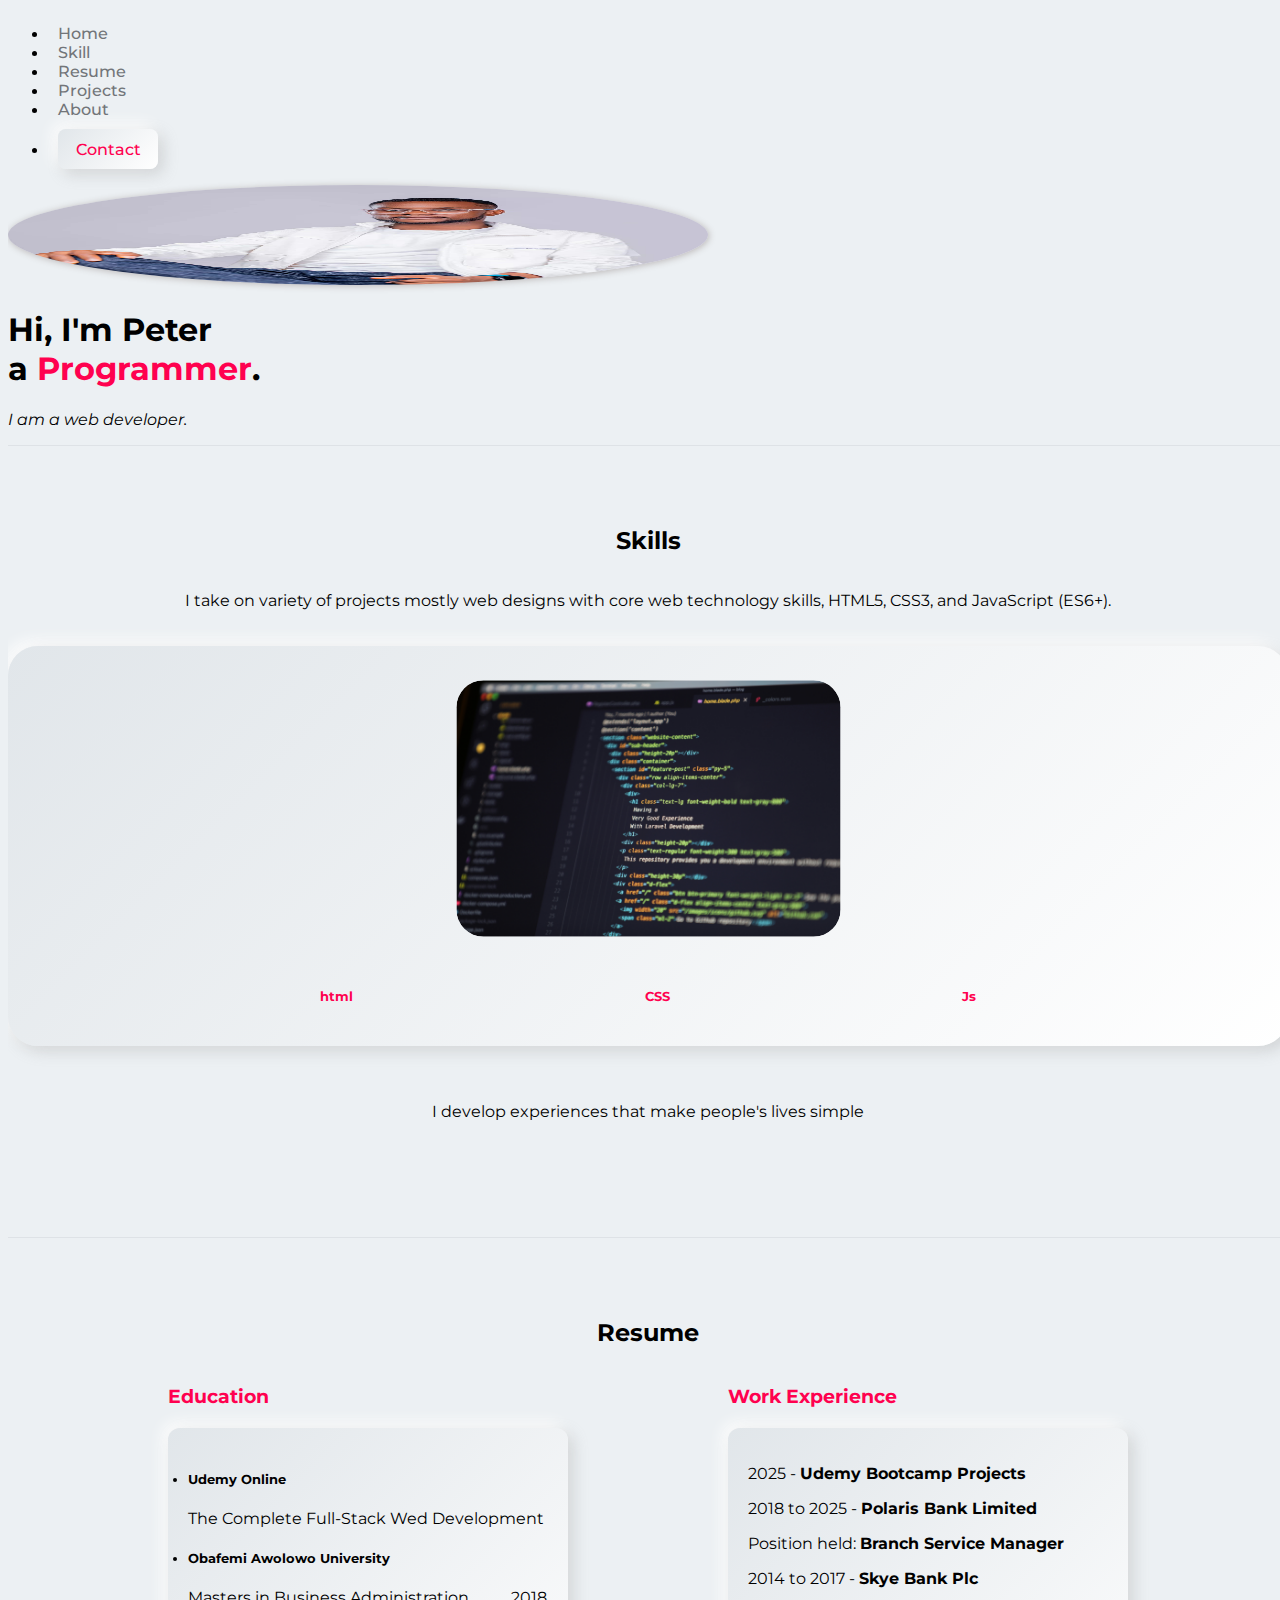
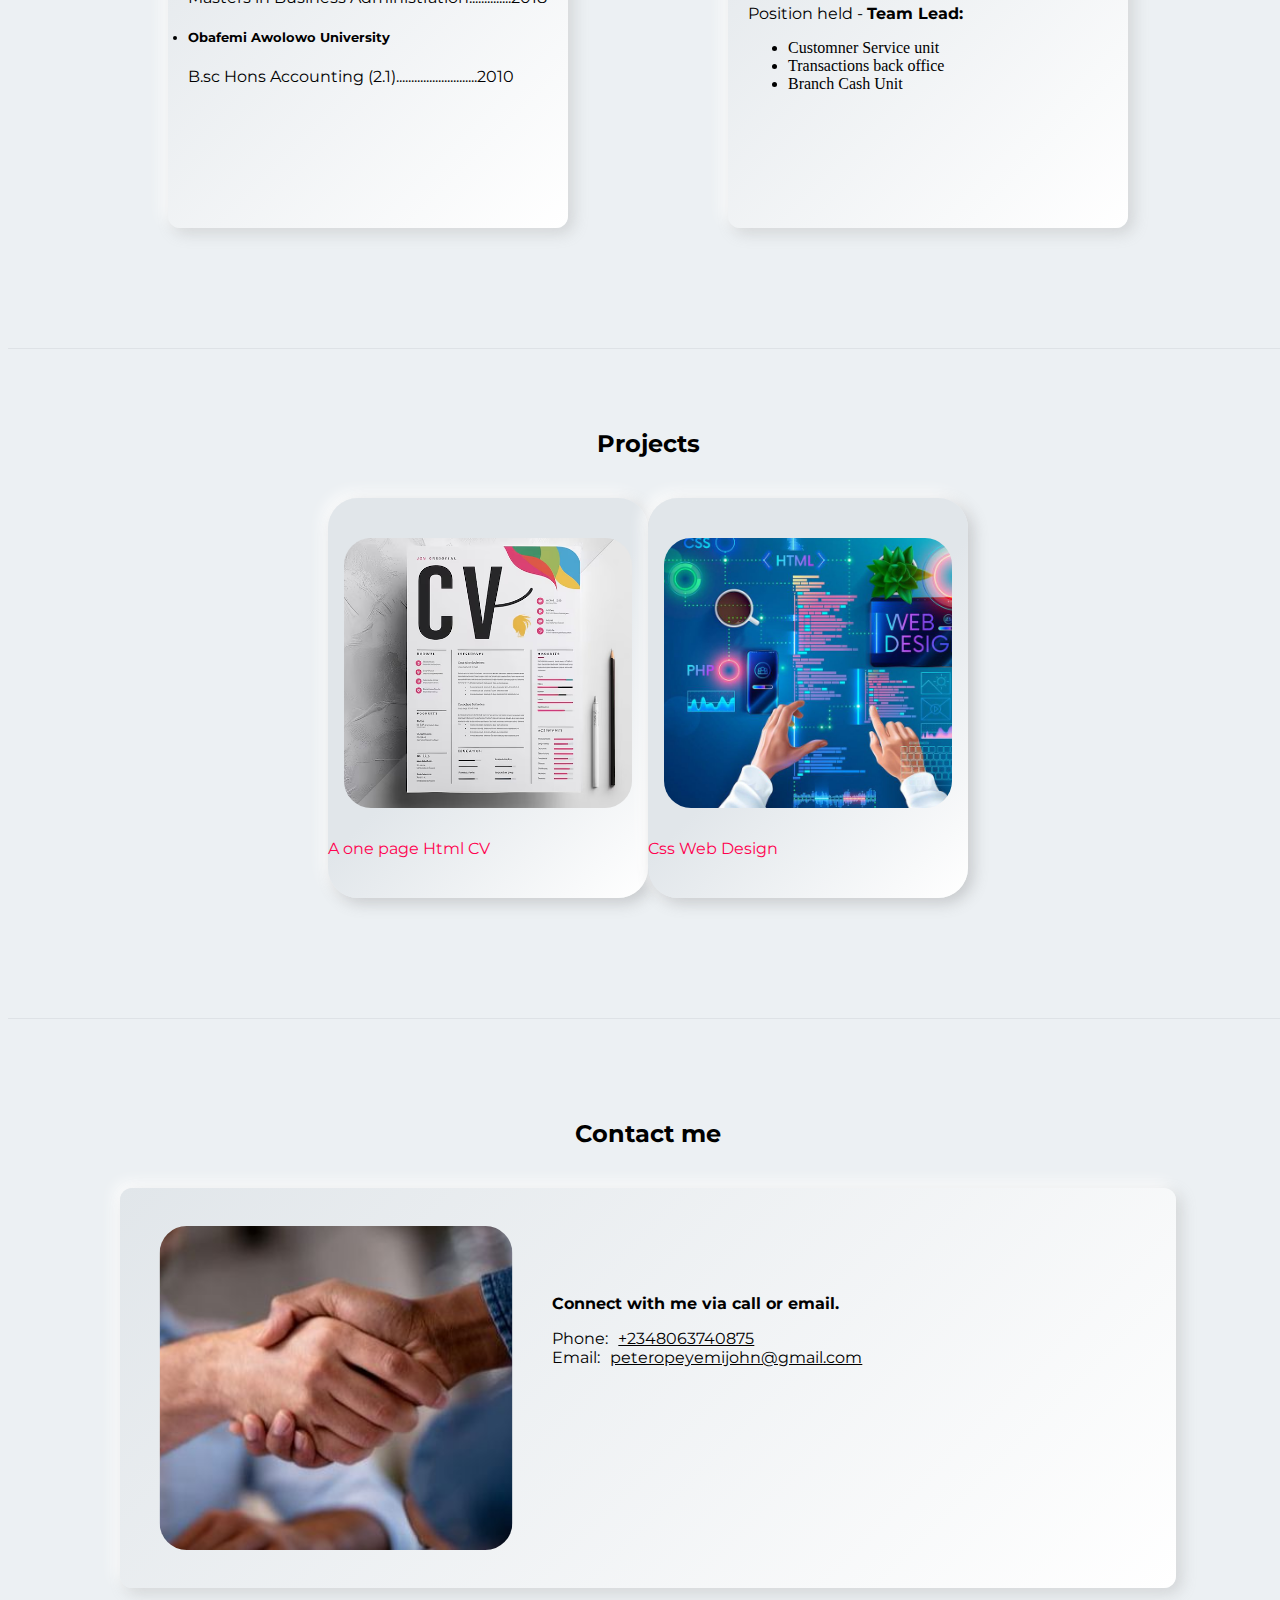
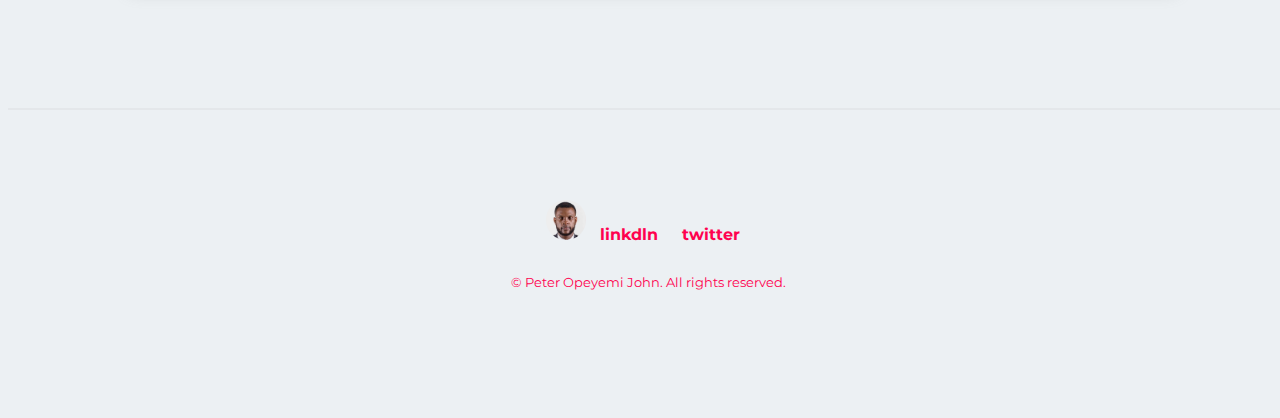
<file: index.html>
<!DOCTYPE html>
<html lang="en">

<head>
  <meta charset="UTF-8" />
  <meta name="viewport" content="width=device-width, initial-scale=1.0" />
  <title>Peter John</title>
  <link rel="preconnect" href="https://fonts.googleapis.com" />
  <link rel="preconnect" href="https://fonts.gstatic.com" crossorigin />
  <link
    href="https://fonts.googleapis.com/css2?family=Libre+Baskerville:ital,wght@0,400;0,700;1,400&family=Montserrat:ital,wght@0,100..900;1,100..900&display=swap"
    rel="stylesheet" />

  <link href="https://cdn.jsdelivr.net/npm/bootstrap@5.3.8/dist/css/bootstrap.min.css" rel="stylesheet"
    integrity="sha384-sRIl4kxILFvY47J16cr9ZwB07vP4J8+LH7qKQnuqkuIAvNWLzeN8tE5YBujZqJLB" crossorigin="anonymous" />

  <link rel="stylesheet" href="./style.css" />
</head>

<body>

  <div class="site-container">
    <!-- Header Section -->
    <div class="container">

      
      <header class="d-flex flex-wrap justify-content-end py-3 mb-4 border-bottom">

        <ul class="nav nav-pills">
          <li class="nav-item">
            <a href="#" class="nav-link" aria-current="page">Home</a>
          </li>
          <li class="nav-item">
            <a href="#skill" class="nav-link">Skill</a>
          </li>
          <li class="nav-item">
            <a href="#resume" class="nav-link">Resume</a>
          </li>
          <li class="nav-item">
            <a href="#project" class="nav-link">Projects</a>
          </li>
          <li class="nav-item">
            <a href="#about" class="nav-link ">About</a>
          </li>

          <li class="nav-item">
            <a class="contact-button" href="#contact">Contact</a>
          </li>
        </ul>


      </header>
    </div>

    <!-- Hero section -->

    <div id="hero" class="container col-xxl-8 px-4 py-5">
      <div class="row flex-sm-row-reverse align-items-center g-5 py-5">
        <div id="hero-imgbox" class="col-12 col-sm-8 col-lg-6">
          <img src="./assets/images/IMG_4986.JPG" alt="designer's hero image" id="site-picture"
            class="d-block mx-lg-auto img-fluid" alt="profile-picture" width="700" height="100" loading="lazy" />
        </div>
        <div class="col-lg-6">
          <h1 class="display-5 fw-bold text-body-emphasis lh-1 mb-3">
            Hi, I'm Peter <br />a
            <span style="color: var(--color-primary)">Programmer</span>.
          </h1>
          <p class="lead"><em>I am a web developer.</em></p>
        </div>
      </div>
    </div>


    <!-- skill section -->
    <div id="skill" class="container skill">
      <div class="header">
        <h2 class="text-align-center mb-5 fw-bold">Skills</h2>
      </div>

      <div class="skill-container">
        <p class="fs-5"> I take on variety of projects mostly web designs with core web technology skills, HTML5, CSS3,
          and JavaScript (ES6+).</p>
          <div class="skill-box">
            <div class="contain-skill">
              <img class="skill-img" src="./assets/images/Coding img.jpg" alt="code screen image">
            </div>
            
            <div class="skill-text">
              <h5>html</h5>
              <h5>CSS</h5>
              <h5>Js</h5>

            </div>
          </div>
        
        <p>I develop experiences that make people's lives simple</p>
      </div>
    </div>


    <!-- Resume section -->
    <div id="resume" class="container resume">
      <div class="header">
        <h2 class="text-align-center mb-5 fw-bold">Resume</h2>
      </div>
      <div class="resume-container">
        <div class="education area">
          <h3 class="resume-heading">Education</h3>
          <div class="resume-box">
            <h5>
              <li>Udemy Online</li>
            </h5>
            <p>The Complete Full-Stack Wed Development</p>
            <h5>
              <li>Obafemi Awolowo University</li>
            </h5>
            <p>Masters in Business Administration..............2018</p>
            <h5>
              <li>Obafemi Awolowo University</li>
            </h5>
            <p>B.sc Hons Accounting (2.1)...........................2010</p>
          </div>
        </div>


        <div class="experience area">
          <h3 class="resume-heading">Work Experience</h3>
          <div class="resume-box">
            <p>2025 - <strong>Udemy Bootcamp Projects</strong></p>
            <p>2018 to 2025 - <strong>Polaris Bank Limited</strong></p>
            <p>Position held: <strong>Branch Service Manager</strong></p>
            <p>2014 to 2017 - <strong>Skye Bank Plc</strong></p>
            <p>Position held - <strong>Team Lead:</strong></p>
            <ul>
              <li>Customner Service unit</li>
              <li>Transactions back office</li>
              <li>Branch Cash Unit</li>
            </ul>
            </p>
          </div>
        </div>
      </div>

    </div>


    <!-- Project section -->
    <div id="project" class="container project">
      <div class="header">
        <h2 class="text-align-center mb-5 fw-bold">Projects</h2>
      </div>
      <div class="container project-container">
        <div class="container captstones">
          <div class="project-captstone1">
            <div class="captimg-hide">
              <a href="./public/captstone1.html">
                <img id="cv-img" src="./assets/images/CV image.jpg" alt="cv project image" height="400">
              </a>
            </div>
            <div class="container mt-3">
              <p class="fw-semibold fs-5 mt3">A one page Html CV</p>
            </div>
          </div>
        </div>
        <div class="container captstones">
          <div class="project-captstone2">
            <div class="captimg-hide">
              <a href="./index.html">
                <img id="web-img" src="./assets/images/Web Design.jpeg" alt="web project image" height="400">
              </a>
            </div>
            <div class="container mt-3">
              <p class="fw-semibold fs-5 mt3">Css Web Design</p>
            </div>
          </div>
        </div>
      </div>

    </div>


    <!-- Contact Section -->
    <div id="contact" class="container contact">
      <div class="header">
        <h2 class="text-align-center mb-5 fw-bold">Contact me</h2>
      </div>
      <div class="container contact-container">
        <div class="contain-contact">
          <img class="contact-img" src="./assets/images/contact img 14.jpg" alt="handshake image">
        </div>

        <div class="contact-textbox">
          <p>Connect with me via call or email.</p>
          <span class="phone">Phone:<a href="tel:08063740875">+2348063740875</a>
          </span>
          <br>
          <span class="email">Email:<a href="mailto:peteropeyemijohn@gmail.com">peteropeyemijohn@gmail.com</a>
          </span>
        </div>
      </div>   
    </div>


    <!-- About section -->
    <footer id="about" class="container">
        <div class="footer-container">
          <img class="footer-img" src="./assets/images/Profile Image.JPG" alt="designer's footer picture">
          <a class="about-link" href="https://www.linkedin.com/in/peter-opeyemi-john-41a924280/">linkdln</a>
          <a class="about-link"  href="https://x.com/ojohn24?s=11">twitter</a>
          <p class="copyright">© Peter Opeyemi John. All rights reserved.</p>
        </div>
    </footer>
  </div>


</body>

</html>
</file>
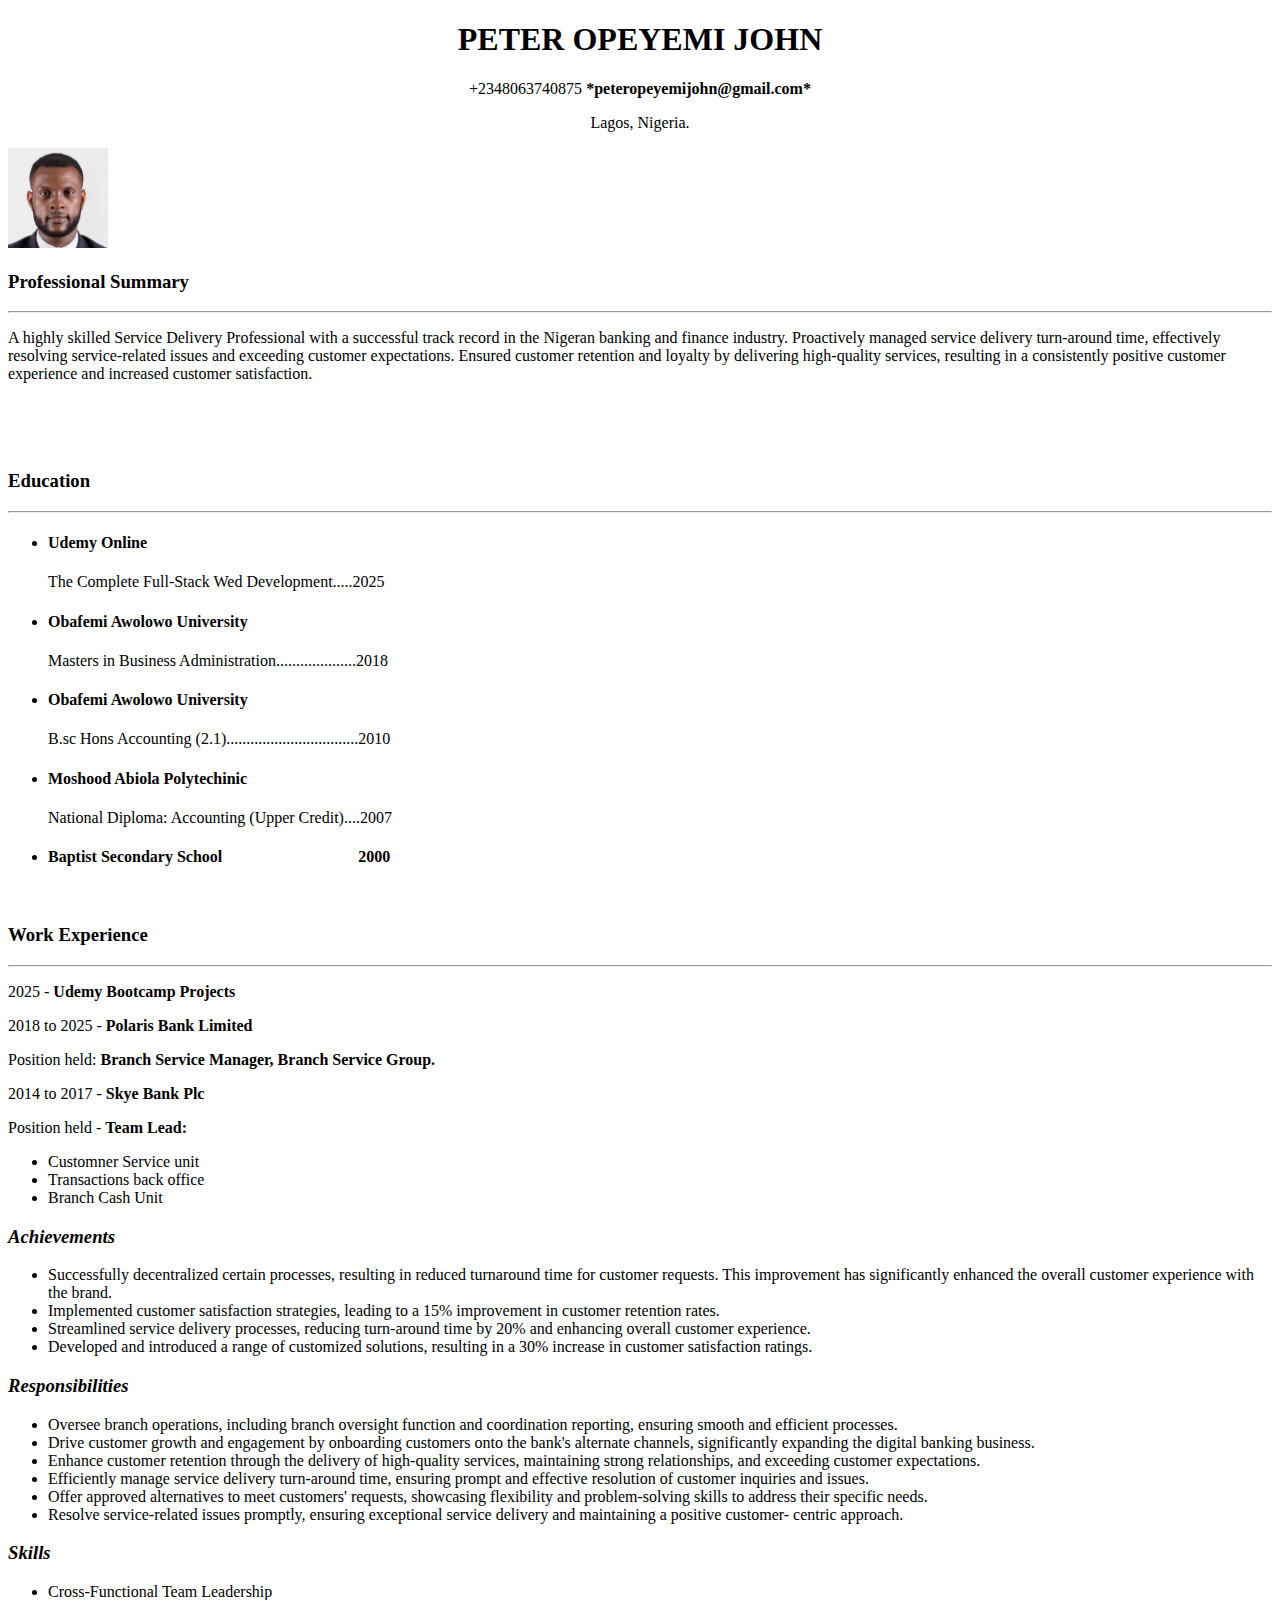
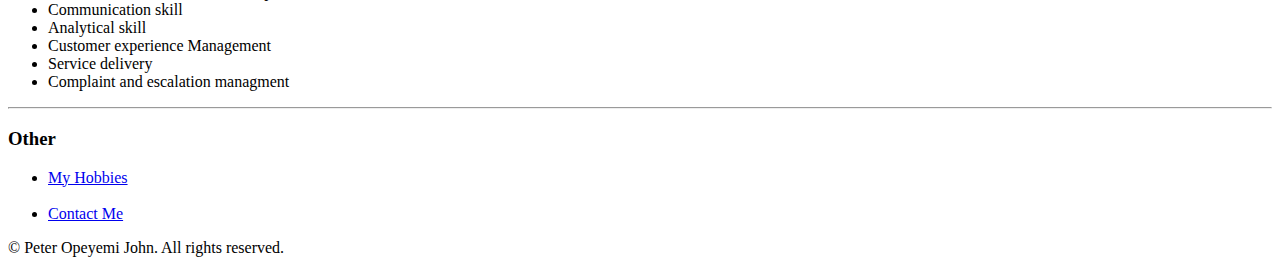
<file: public/captstone1.html>
<!DOCTYPE html>
<html lang="en">
<head>
    <meta charset="UTF-8">
    <meta name="viewport" content="width=device-width, initial-scale=1.0">
    <title>My Resume</title>  
</head>

<body>
  <div style="text-align: center;">
  <h1>PETER OPEYEMI JOHN</h1>
  <p>+2348063740875 <b>*peteropeyemijohn@gmail.com*</b></p>
  <p>Lagos, Nigeria.</p>
  </div>
  <img src="../assets/images/Profile Image.JPG" alt="a Profile Image" height="100">
  <h3>Professional Summary</h3>
  <hr />
  <p>A highly skilled Service Delivery Professional with a successful track record in the Nigeran banking and finance industry. Proactively managed service delivery turn-around time, effectively resolving service-related issues and exceeding customer expectations. Ensured customer retention and loyalty by delivering high-quality services, resulting in a consistently positive customer experience and increased customer satisfaction.</p>
  <p>&nbsp;</p>
  <p>&nbsp;</p>
  <h3>Education</h3>
  <hr >
  <ul>
    <h4><li>Udemy Online</li> </h4>
    <p>The Complete Full-Stack Wed Development.....2025</p>
    <h4><li>Obafemi Awolowo University</li></h4>
    <p>Masters in Business Administration....................2018</p>
    <h4><li>Obafemi Awolowo University</li></h4>
    <p>B.sc Hons Accounting (2.1).................................2010</p>
    <h4><li>Moshood Abiola Polytechinic</li></h4>
    <p>National Diploma: Accounting (Upper Credit)....2007</p>
    <h4><li>Baptist Secondary School &nbsp;&nbsp;&nbsp;&nbsp;&nbsp;&nbsp;&nbsp;&nbsp;&nbsp;&nbsp;&nbsp;&nbsp;&nbsp;&nbsp;&nbsp;&nbsp;&nbsp;&nbsp;&nbsp;
        &nbsp;&nbsp;&nbsp;&nbsp;&nbsp;&nbsp;&nbsp;&nbsp;&nbsp;&nbsp;&nbsp;&nbsp;&nbsp;2000</li></h4>
  </ul>
  <p>&nbsp;</p>
  <h3>Work Experience</h3>
  <hr />
  <p>2025 - <strong>Udemy Bootcamp Projects</strong></p>
  <p>2018 to 2025 - <strong>Polaris Bank Limited</strong></p>
  <p>Position held: <strong>Branch Service Manager, Branch Service Group.</strong></p>
  <p>2014 to 2017 - <strong>Skye Bank Plc</strong></p>
  <p>Position held - <strong>Team Lead:</strong></p>
  <ul>
    <li>Customner Service unit</li>
    <li>Transactions back office</li>
    <li>Branch Cash Unit</li>
  </ul></p>
  <h3><em>Achievements</em></h3>
  <ul>
    <li>Successfully decentralized certain processes, resulting in reduced turnaround time for customer requests. This improvement has significantly enhanced the overall customer experience with the brand.</li>
    <li>Implemented customer satisfaction strategies, leading to a 15% improvement in customer retention rates.</li>
    <li>Streamlined service delivery processes, reducing turn-around time by 20% and enhancing overall customer experience.</li>
    <li>Developed and introduced a range of customized solutions, resulting in a 30% increase in customer satisfaction ratings.</li>
  </ul>
  <h3><em>Responsibilities</em></h3>
  <ul>
    <li>Oversee branch operations, including branch oversight function and coordination reporting, ensuring smooth and efficient processes.</li>
    <li>Drive customer growth and engagement by onboarding customers onto the bank's alternate channels, significantly expanding the digital banking business.</li>
    <li>Enhance customer retention through the delivery of high-quality services, maintaining strong relationships, and exceeding customer expectations.</li>
    <li>Efficiently manage service delivery turn-around time, ensuring prompt and effective resolution of customer inquiries and issues.</li>
    <li>Offer approved alternatives to meet customers' requests, showcasing flexibility and problem-solving skills to address their specific needs.</li>
    <li>Resolve service-related issues promptly, ensuring exceptional service delivery and maintaining a positive customer- centric approach.</li>
  </ul>
  <h3><em>Skills</em></h3>
  <ul>
    <li>Cross-Functional Team Leadership</li>
    <li>Communication skill</li>
    <li>Analytical skill</li>
    <li>Customer experience Management</li>
    <li>Service delivery</li>
    <li>Complaint and escalation managment</li>
  </ul>
  <hr />
  <h3>Other</h3>
  <ul>
  <li><a href="./hobbies.html">My Hobbies</a></li><br>
  <li><a href="./contact.html">Contact Me</a></li>
  </ul>
  <footer>
    <p>© Peter Opeyemi John. All rights reserved.</p>
  </footer>
</body>
</html>
</file>
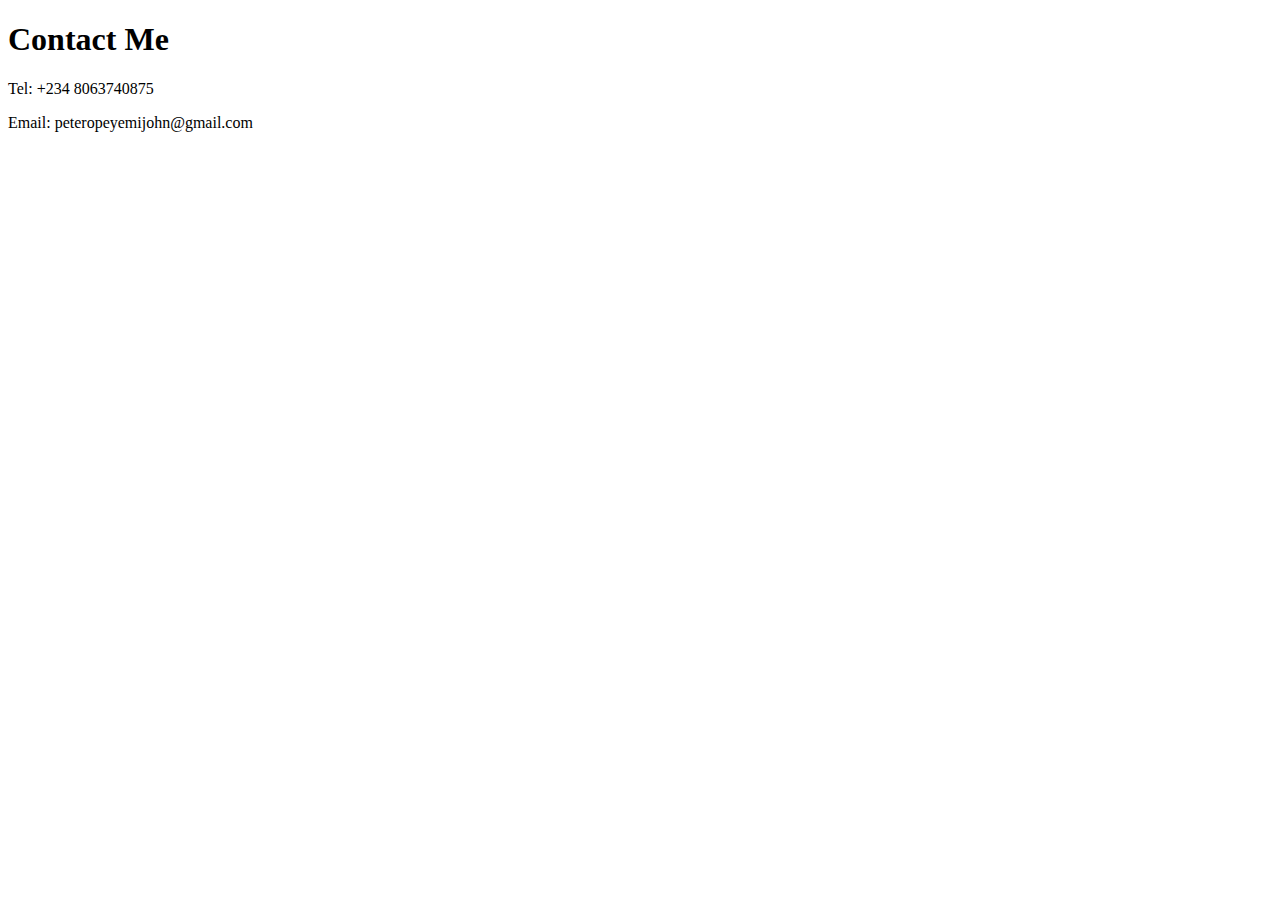
<file: public/contact.html>
<!DOCTYPE html>
<html lang="en">
<head>
  <meta charset="UTF-8">
  <meta name="viewport" content="width=device-width, initial-scale=1.0">
  <title>Contact Me</title>
</head>

<body>
  <h1>Contact Me</h1>
  <p>Tel: +234 8063740875</p>
  <p>Email: peteropeyemijohn@gmail.com</p>
</body>
</html>
</file>
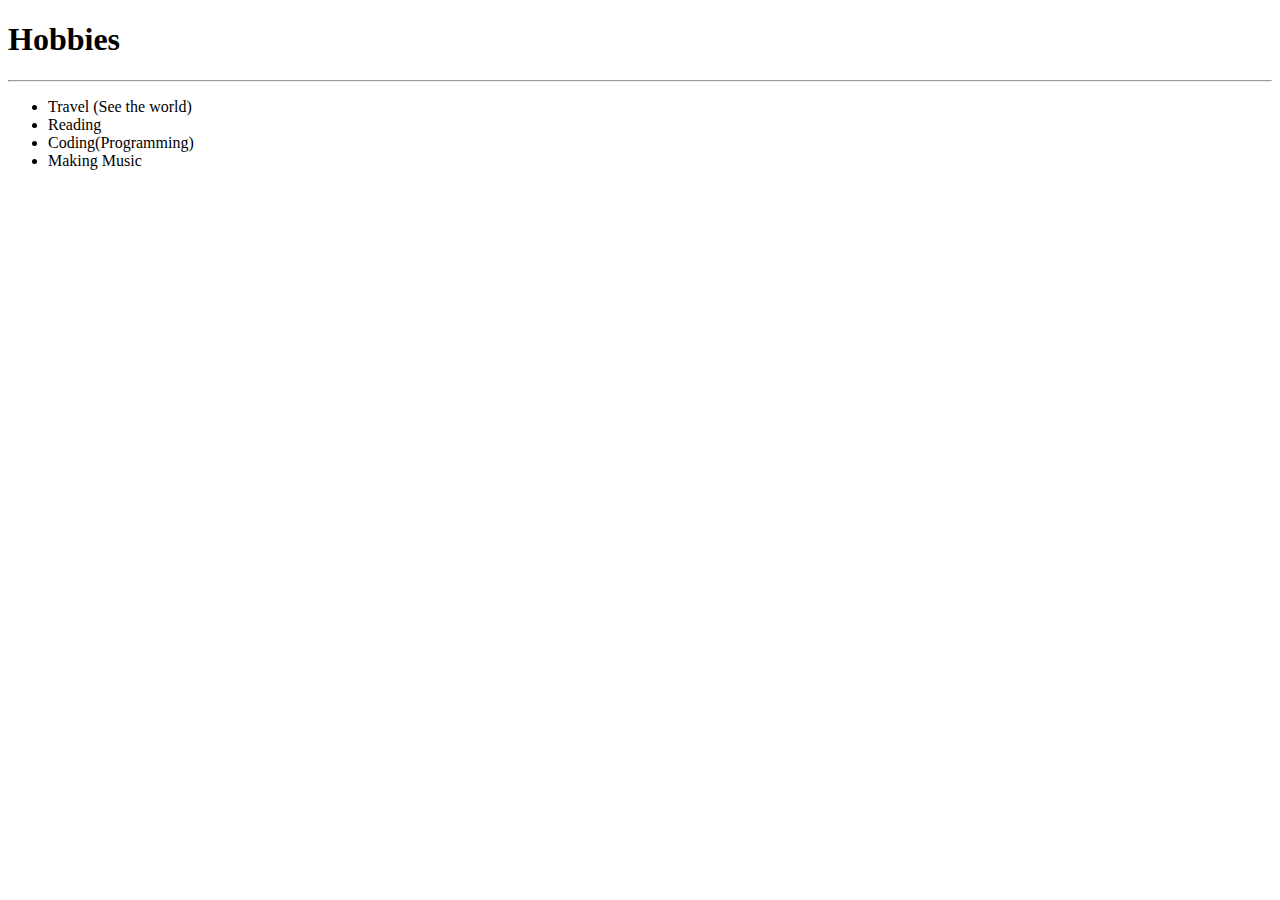
<file: public/hobbies.html>
<!DOCTYPE html>
<html lang="en">
<head>
    <meta charset="UTF-8">
    <meta name="viewport" content="width=device-width, initial-scale=1.0">
    <title>Hobbies</title>
</head>

<body>
  <h1>Hobbies</h1> 
  <hr />
  <ul>
    <li>Travel (See the world)</li>
    <li>Reading</li>
    <li>Coding(Programming)</li>
    <li>Making Music</li>
  </ul>
</body>
</html>
</file>
<file: style.css>
/* Media query for  screens */


/* Medium Screen */
@media (min-width: 768px) and (max-width: 991px){
    .captstones, .area{
        margin: 0px 20px !important;
    }
}


/* Small Screen */
@media (max-width: 767px) {
 .resume-container, .contact-container, .skill-box, .project-container  {
    flex-direction: column;
    align-items: center !important; /* centers them horizontally */
    max-width: 100% !important;
    height: auto !important;
  }

  
  #skill, #resume, #project, #contact{
        margin-bottom: 50px !important;
  }

  .header {
    margin-top: 40px !important;
}



  .project-captstone1, .project-captstone2{
    width: auto; /* make project images responsive */

  }

  .resume-box, .captstones, .area{
    margin-bottom: 20px !important;
    margin-left: 0%;
    margin-right: 0%;
    width: 100% !important;
  }

.resume {
    display: flex;
    flex-direction: column;
    align-items: center;
}

.project-container{
    padding: 0%;
}

#hero{

    max-width: 720px;
}


}


/* Extra small screen */
@media (max-width: 575px){

    #hero-imgbox, #hero {
        padding-right: 1px !important;

    }
    
   

}



/* root, body, selectors css*/

:root{

    --font-secondary: "Montserrat", sans-serif;
    --color-primary: #ff014f;
    --shadow-1:

    
}


html, body {
  overflow-x: hidden;
  width: 100%;
}

* {
  box-sizing: border-box;
  max-width: 100%;
}



body {
    background-color: #ECF0F3;  
    

}


#skill, #resume, #project, #contact{
  border-top: solid #dee2e6;
  border-width: 1px;  
  margin-bottom: 100px;
}


.header {
    margin-top: 80px;
}

h1, h2, h3, h4, h5, p, strong, span{
   font-family: var(--font-secondary)
}


.text-align-center{
    text-align: center;
}



/* shadow and gradient */

.resume-box, .contact-container, .skill-box{
    background: linear-gradient(135deg, #e1e6ea, #ffffff);
    width: auto;
    height: 400px;
    border-radius: 12px;
    border-width: 0.05px;
    padding: 20px;
    transition: 0.4s ease;
    box-shadow: 
    5px 5px 15px rgba(143, 143, 144, 0.3),  
    -5px -5px 15px rgb(255, 255, 255); 
    margin-top: 20px;
    margin-bottom: 20px;
   
}



/* Nav bar */

.nav-link  {
  color: #727579;
  font-family: var(--font-secondary);
  font-optical-sizing: auto;
  font-weight: 500;
  font-style: normal;
  --bs-nav-link-hover-color: #ff014f;
    
}

.contact-button {
    display: flex;
    align-items: center;
    justify-content: center;
    border-radius: 8px;
    border-width: 0.05px;
    transition: 0.3s ease;
    height: 40px;
    width: 100px;
    font-family: var(--font-secondary);
    font-weight: 500;
    color: var(--color-primary);
    background: linear-gradient(135deg, #e1e6ea, #ffffff);
    box-shadow: 
    5px 5px 15px rgba(143, 143, 144, 0.3),  
    -5px -5px 15px rgb(255, 255, 255); 
}

 .contact-button:hover {
    background: linear-gradient(135deg, #ff014f );
    color: white;
    transform: scale(1.05);

}



/* Hero Section */

#site-picture {
    border-radius: 50% !important;
    box-shadow: .1cap .1cap 7px rgb(187, 183, 183);   
}



/* Skill Section */

.skill-container {
    display: flex;
    flex-direction: column;
    align-items: center;
    
  
}


.skill-box{
    display: flex;
    flex-direction: column;
    align-items: center;
    border-radius: 30px !important;
    margin-bottom: 40px;
    
}

.skill-img {
    width: 500px;
    height: 300px;
    border-radius: 30px;
}



.skill-text{
    display: flex;
    justify-content: space-evenly;
    color: var(--color-primary);
    width: 100%;
    margin-top: 15px;
}

 

/* Resume Section */

.resume-container {
  display: flex; 
  justify-content: space-evenly;  
  align-items: center !important;
  width: auto;
}

.area{ 
   width: 400px;

}

.resume-heading{
    color: var(--color-primary);
}



.resume-box:hover {
    color: white;
    background: linear-gradient(135deg, #ff014f );
    transition: 0.2s ease;
   
}



/* Project Section */

.project-container{
    display: flex;
    justify-content: center;
    
}

.captstones {
    display: flex;
    justify-content: space-around;
    align-items: center;
    color: var(--color-primary);
    background: linear-gradient(135deg, #e1e6ea, #e1e6ea, #ffffff);
    width: auto;
    height: 400px;
    border-radius: 30px;
    border-width: 0.05px;
    transition: 0.4s ease;
    box-shadow: 
    5px 5px 15px rgba(107, 107, 108, 0.3),  
    -5px -5px 15px rgb(255, 255, 255); 
    margin-top: 20px;
    margin-bottom: 20px;

}

.captimg-hide{
    display:flex;
    align-items: center;
    width: 100%;
    height: 300px;
    
}


.project-captstone1, .project-captstone2 {
    display: flex;
    flex-direction: column;
    max-width: 100%;  
    height: auto;
}


#cv-img, #web-img {
    transform: scale(1.20); /* grow slightly */
    transition: 0.4s ease;
    border-radius: 30px;
    width: 100%;
    height: 300px; /* ✅ fixed equal height for all images */
    object-fit: cover; /* crops evenly, maintains proportion */
    border-radius: 15px;
    transition: transform 0.4s ease, box-shadow 0.4s ease;
   
}


 .contact-container:hover .contact-img {

    transform: scale(1.1); /* grow slightly */
    box-shadow: 0 6px 15px rgba(0,0,0,0.6); /* add shadow */

}

.captstones:hover #cv-img, .captstones:hover #web-img {

    transform: scale(1.4); /* grow slightly */
    box-shadow: 0 6px 15px rgba(0,0,0,0.6); /* add shadow */

}



/* Contact Section */

.contact-container{
  display: flex;
  justify-content: space-between;
  width: auto;
}

.contact{
    display: flex;
    flex-direction: column;
    align-items: center;
    justify-content: center;
    

}

.contain-contact, .contain-skill, .captimg-hide{
    overflow: hidden !important;
    border-radius: 30px;
    transform: scale(0.90);
}

.contact-img, .skill-img{
    object-fit: cover;
    width: 100%;
    height: 100%;
    transition: 0.4s ease;
}


.contact-textbox{
    padding: 20px;
    margin-top: 50px;
    width: 100%;
    overflow: scroll;

}

.contact-textbox p{
    font-weight: bold;
}

.phone a, .email a{
    color: black;
    font-weight: normal !important;
    text-decoration-line: underline;
}

.phone a:hover, .email a:hover{
   color: var(--color-primary);  
}



/* Footer Section - About */

footer {
    padding: 20px 15px;
    text-align: center;
    border-top: 2px solid rgba(161, 159, 159, 0.1);
    width: 100%;
}


.footer-container {
    color: var(--color-primary);
    margin: 0 auto;
    padding: 70px 0px;   
}

.footer-img{
    border-radius: 50%;
    height: 40px;
}


a{
    color: var(--color-primary);
    font-weight: bold;
    margin: 10px 10px; 
    text-decoration: none;  
    font-family: var(--font-secondary)
} 


.about-link:hover {
    color: white;
    text-transform: capitalize;
    text-shadow: 
    5px 5px 15px rgba(255, 0, 123, 0.3),  
    -5px -5px 15px rgb(240, 208, 221); ;

}

.copyright{
    font-size: small;
    margin: 30px 0px 30px; 
}
</file>
